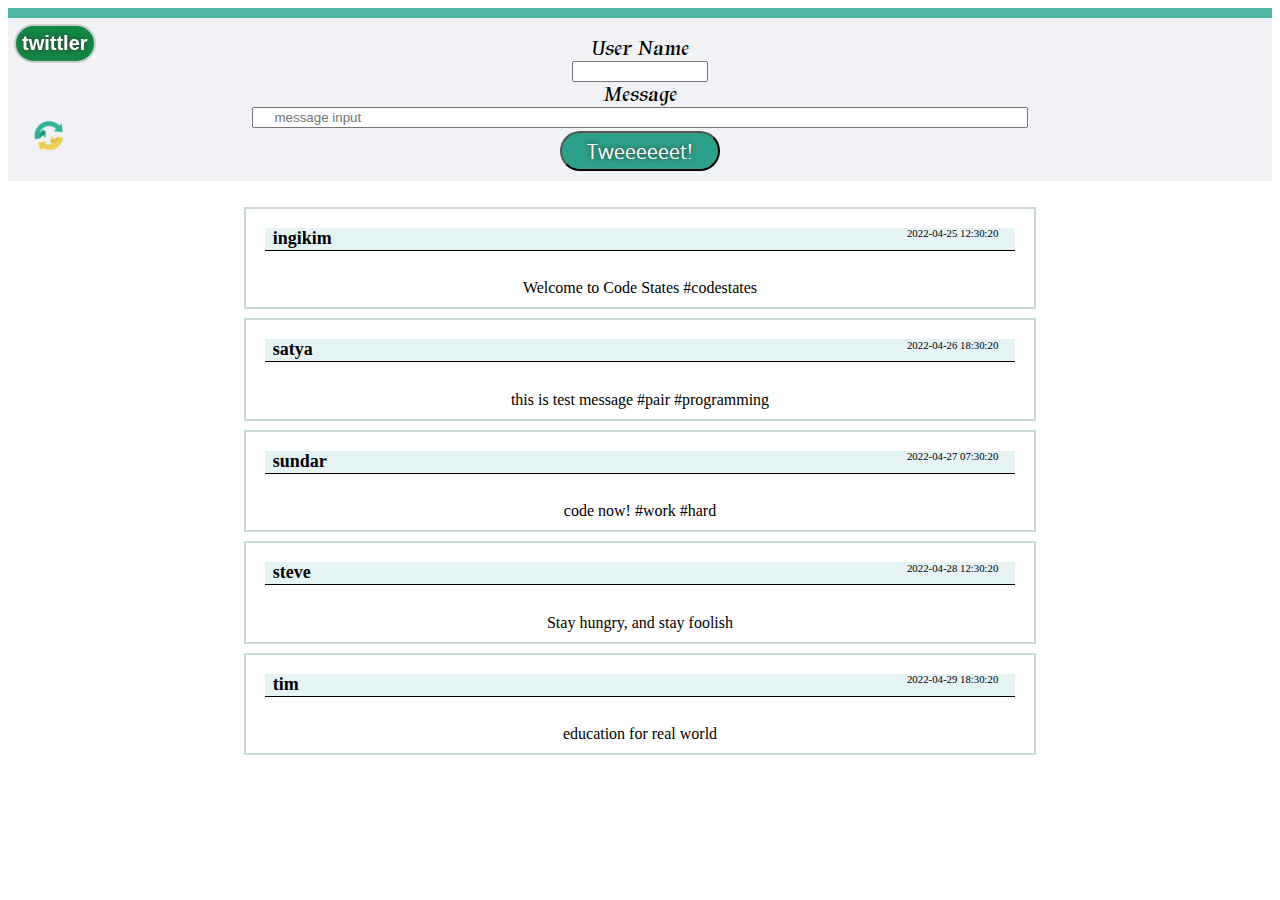
<file: index.html>
<!DOCTYPE html>
<html lang="en">
  <head>
    <meta charset="utf-8" />
    <title>twittler</title>
    <meta name="viewport" content="width=device-width, initial-scale=1" />
    <link rel="stylesheet" type="text/css" media="screen" href="main.css" />
    <link rel="preconnect" href="https://fonts.googleapis.com">
    <link rel="preconnect" href="https://fonts.googleapis.com">
    <link rel="preconnect" href="https://fonts.gstatic.com" crossorigin>
    <link href="https://fonts.googleapis.com/css2?family=Oxygen:wght@700&family=Tapestry&family=Water+Brush&display=swap" rel="stylesheet">
  </head>
  <body>
    <!-- 여기에 HTML 구조를 작성하세요. 아래 코드는 예제이며, 얼마든지 바꿀 수 있습니다 -->
    <div id="titlebar">
      
      <div id="greeting">twittler</div>
      <div id = "top-area">
        <div id = "usernamespace">
          <div id="username">User Name</div>
          <input type ="text" id = "usernameInput"></input>
        </div>

        <div id = "messagespace">
          <div id="message">Message</div>
          <input textarea=textarea id = "messageInput" contenteditable=true textarea placeholder="     message input">
        </div>
        
        <div id = "tweetbuttonarea">
          <button id = "tweetButton">Tweeeeeet!</button>
        </div>
        <div id = "tweetbuttonarea2">
          <button id = "randomButton"><img src="./refresh.png" height =30px width=30px style="display: block; margin: 0 auto; " /></button>
          
        </div>
        
      </div>
      
      <section id="tweetlist" class="white"></section>
    </div>

    <!-- Tweet lists -->

    
    <script type="text/javascript" src="./script.js"></script>
    

    
    
    
  </body>
</html>
</file>
<file: main.css>
#titlebar{
  top: 0;
  left: 0;
  right: 0;
  font-size : 20px;
  border-top: 10px solid rgba(8, 155, 130, 0.705);
}

#greeting {
  position : fixed;
  font-size: 20px;
  font-family: sans-serif;
  font-weight: bold;
  border: 2px solid #ccc;
  border-radius: 1em;
  color: white;
  background-color: rgb(20, 134, 68);
  text-shadow: 0 0 5px #333;
  text-align: center;
  margin: 0.3em;
  padding: 0.3em;
}

#top-area {
  padding-top : 2vh;
  background-color: rgba(19, 40, 107, 0.062);  
  display: flex;
  flex-direction: column;
  justify-content: center;
  align-items: center;
}

#usernamespace{
  display:flex;
  flex-direction: column;
  justify-content: center;
  align-content: center;
  justify-items: center;
  align-items: center;
}

#messagespace{
  display:flex;
  flex-direction: column;
  justify-content: center;
  align-content: center;
  justify-items: center;
  align-items: center;
}

#usernameInput{
  width: 10vw;
}
#messageInput{
  
  width: 60vw;
  
}

#tweetWrapper{
  
  background-color: rgba(20, 248, 77, 0);
  

  display:flex;
  flex-direction: column;
  align-items: center;
  padding-top : 0.5%;
  padding-bottom : 0.5%;
  padding-left : 1%;
  padding-right : 1%;
  row-gap: 1vh;
}

.tweet__message{
  word-break: break-word;
}
#username{
  font-family: 'Tapestry', cursive;
}
#message{
  font-family: 'Tapestry', cursive;
}


#tweetButton{
  margin-top :0.3vh;
  font-family: 'Oxygen', sans-serif;
  font-size : 20px;
  border-radius: 1em;
  color: white;
  background-color: rgba(11, 146, 117, 0.856);
  text-shadow: 0 0 5px #333;
  width : 160px;
  height: 40px;
  margin-bottom: 10px;
}

#tweetButton:hover{
  margin-top :0.3vh;
  font-family: 'Oxygen', sans-serif;
  font-size : 20px;
  border-radius: 1em;
  color: white;
  background-color: rgba(11, 36, 146, 0.856);
  text-shadow: 0 0 5px #333;
  width : 160px;
  height: 40px;
  margin-bottom: 10px;
}

#tweetbuttonarea2{
  align-self:flex-start;
  margin : 0.5vw;
  position : fixed;
  
}


#randomButton{
  padding-top : 30px;
  padding-left : 20px;
  border : 0px;
  background-color: rgba(235, 10, 104, 0);
  border-radius :100%;
  height : 30px;
  width: 30px;
  justify-content: center;
  align-items: center;

}



li.tweet.white{
  border : 2px solid rgba(3, 87, 21, 0.212);
  padding :10px;
  list-style:none;
  width : 60vw;
  display:flex;
  flex-direction: column;
  
}

.tweet__username{
  flex-basis:20px ;
  display : block;
  background-color: rgba(17, 143, 160, 0.11);
  margin : 1vh;
  margin-bottom : 0.5vh;
  font-size:2vh;
  font-weight: 900;
  border-bottom : 1px solid black;
  height : 3.2vh;
  padding-left:1%;
  padding-bottom:0.1%;

}

.tweet__createdAt {
  font-size:1.2vh;
  display:flex;
  padding-right: 2vw;
  padding-left:2vw;
  padding-bottom : 0.8vh;
  margin-bottom: 5px;
  align-self: flex-end;
  position: relative;
  bottom:calc(1.1vh + 18px);
  justify-content: center;
  align-content: center;
  
}

.tweet__message{
  display:flex;
  justify-content: center;
  font-size:medium;
}
</file>
